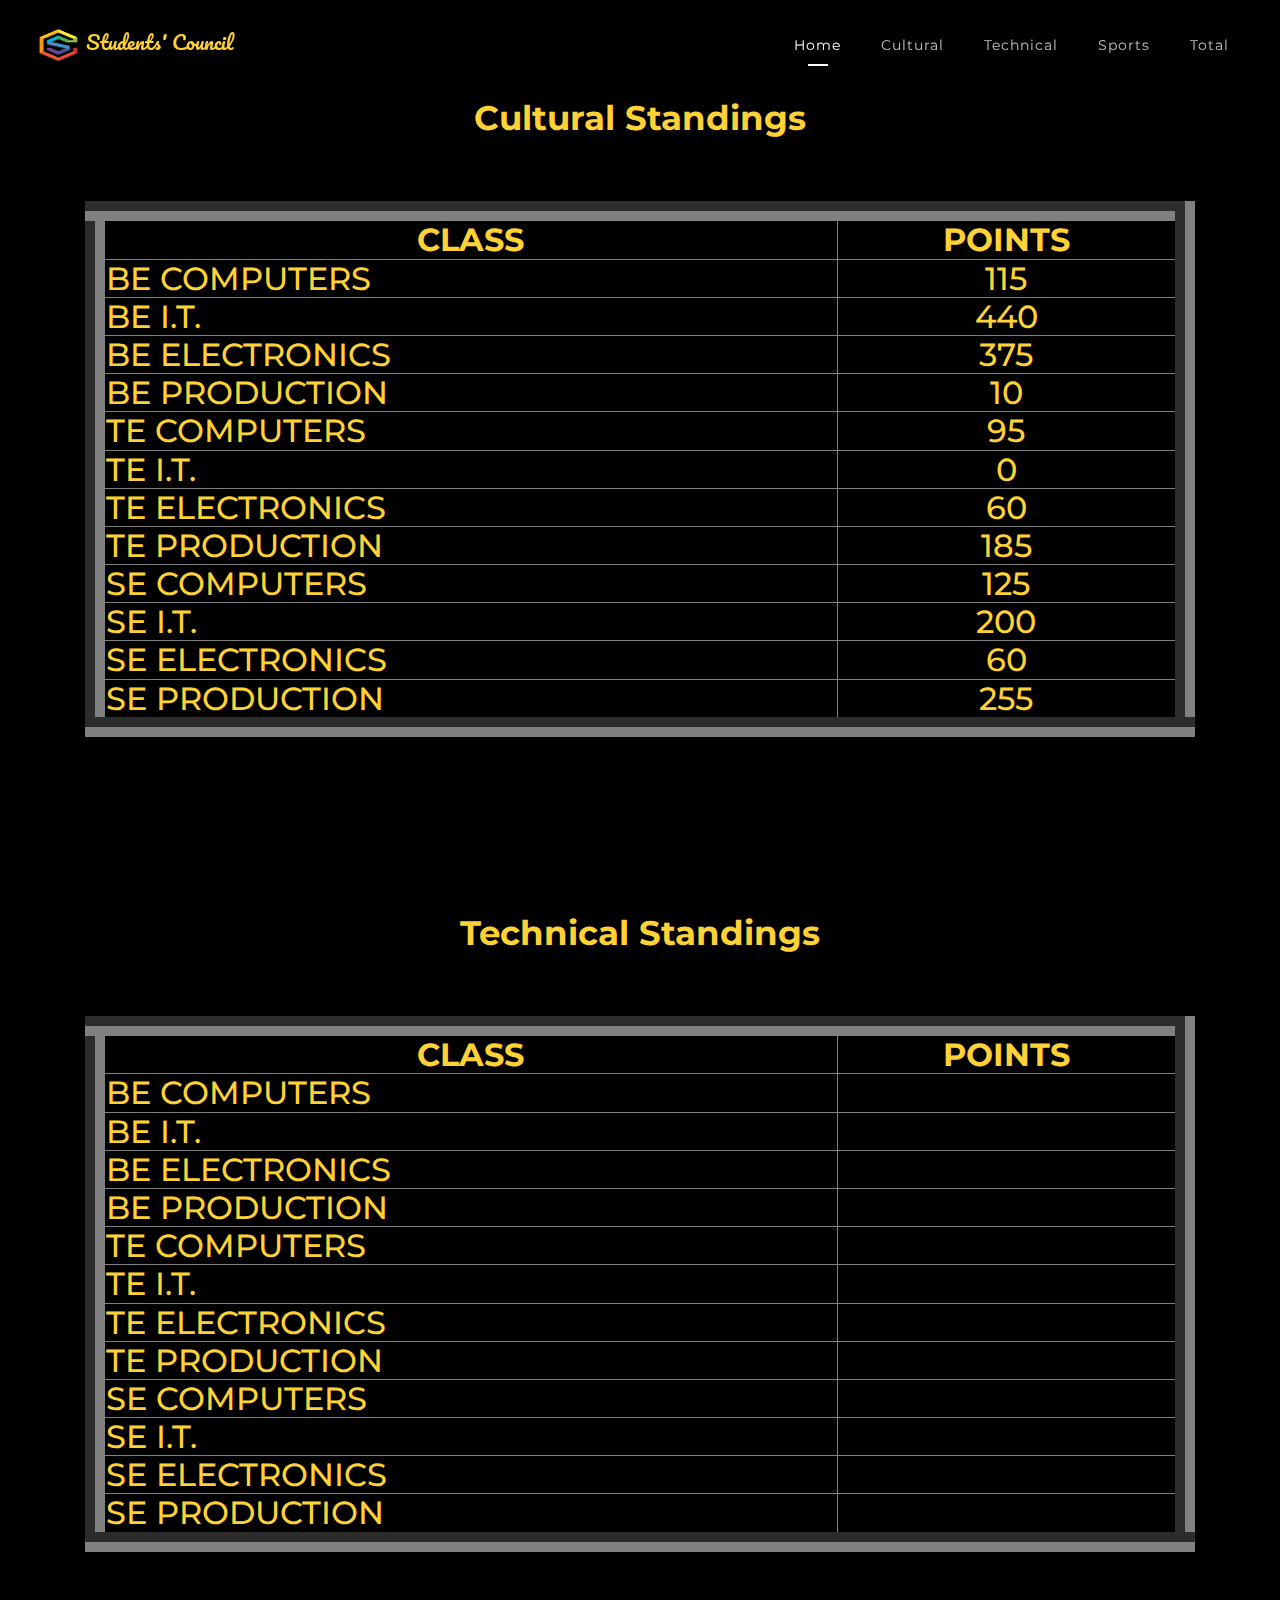
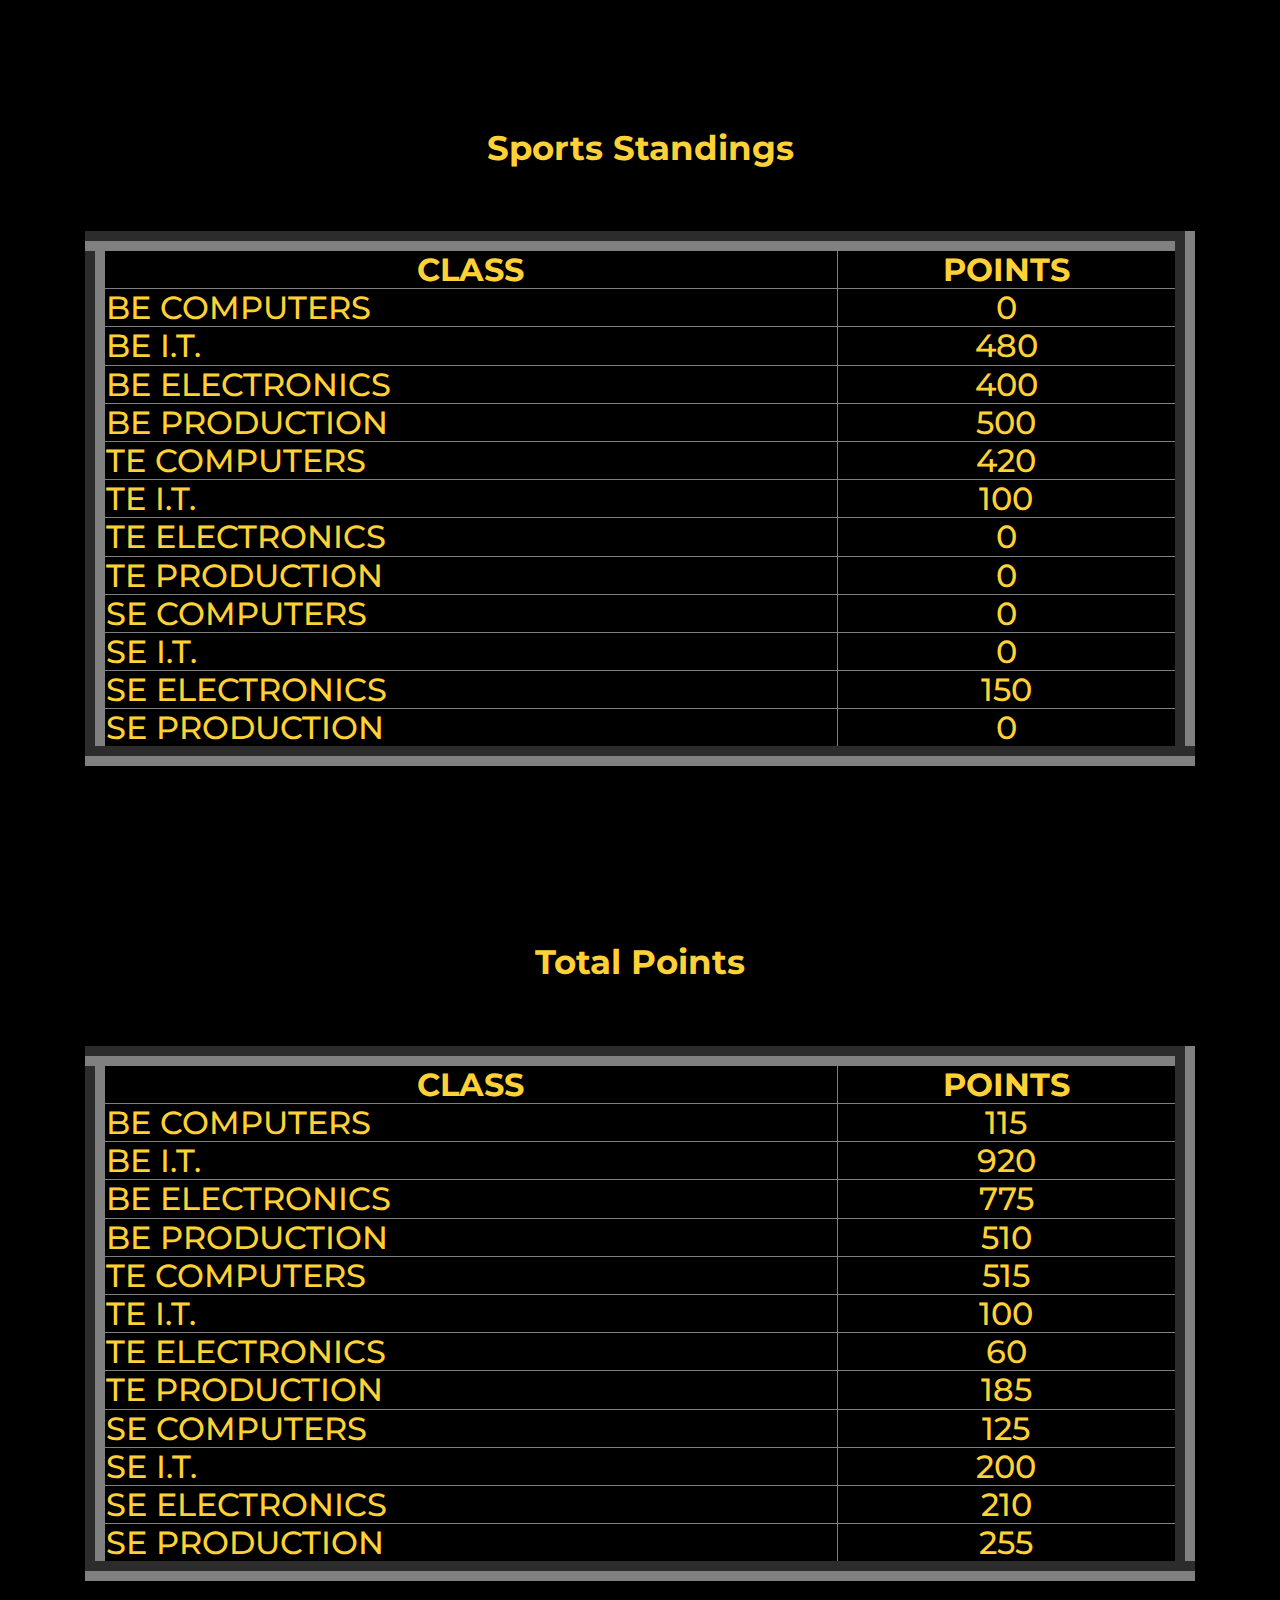
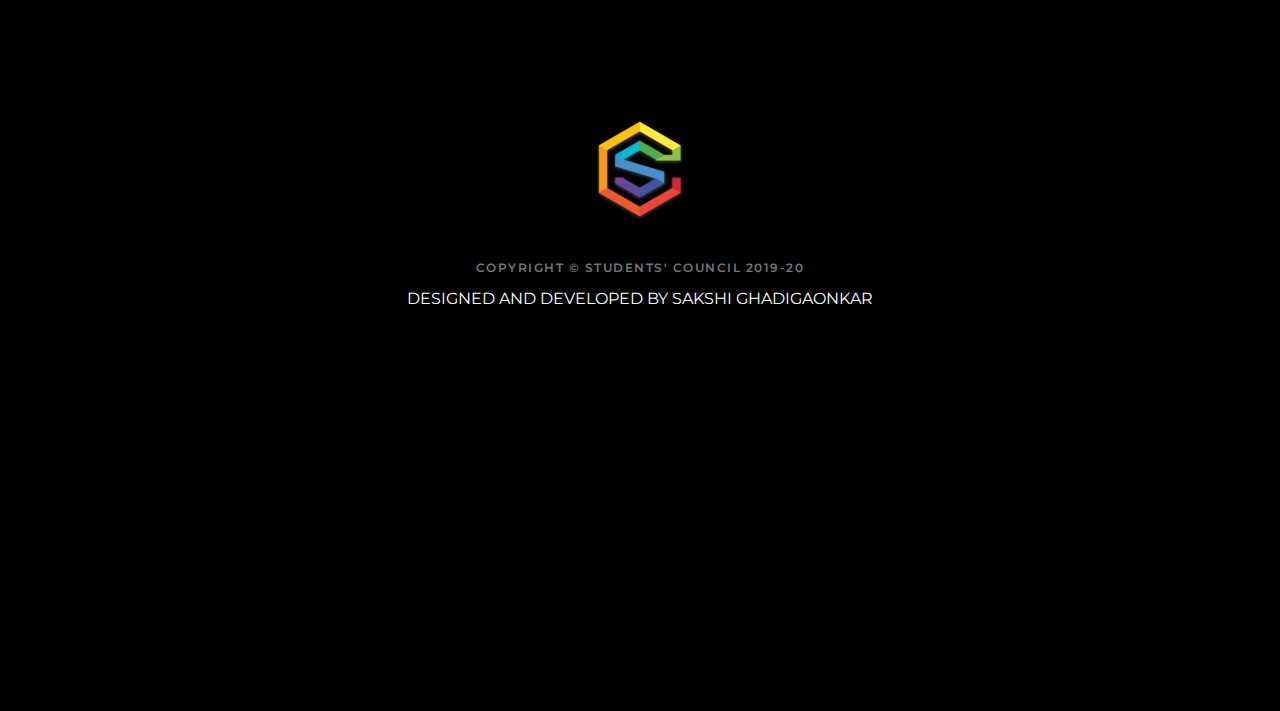
<file: score.html>
<!DOCTYPE html>
<html lang="en">

<head>
    <meta charset="utf-8">
    <meta name="viewport" content="width=device-width,initial-scale=1,user-scalable=no">
    <meta name="author" content="frcrce">
    <meta name="keyword" content="Good Engineering College in mumbai">
    <meta name="description" content="Fr. Conceicao Rodrigues College of Engineering (CRCE) is a engineering college in Mumbai, India. It is located at Bandstand in Bandra (West). ">
    <title>Score</title>
    <link rel="shortcut icon" href="img/favicon.ico">
    <link rel="stylesheet" href="ionicons/css/ionicons.min.css">
    <link rel="stylesheet" href="bootstrap/css/bootstrap.min.css">
    <link rel="stylesheet" href="css/animate.css">
    <link rel="stylesheet" href="css/stisla.css">
    
    
    <link href="https://fonts.googleapis.com/css?family=Montserrat" rel="stylesheet">
    <link href="https://fonts.googleapis.com/css?family=Pacifico&display=swap" rel="stylesheet">
    <link href="https://fonts.googleapis.com/css?family=Delius+Swash+Caps&display=swap" rel="stylesheet">
    <link href="https://fonts.googleapis.com/css?family=Aladin&display=swap" rel="stylesheet">

</head>


<body>
    <nav class="navbar navbar-expand-lg main-navbar">
        <div class="container-fluid">
            <a class="navbar-brand" href="#">
                  <img src="img/logo.jpg" alt="Logo" width="55px" height="40px"></img><span style="font-family:'Pacifico', cursive; color: #fed136;" >Students' Council</span>     
			  </a>
            <button class="navbar-toggler" type="button" data-toggle="collapse" data-target="#navbarNav" aria-controls="navbarNav" aria-expanded="false" aria-label="Toggle navigation">
			    <span class="navbar-toggler-icon">
			    	<i class="ion-navicon"></i>
			    </span>
			  </button>
            <div class="collapse navbar-collapse" id="navbarNav">
                <div class="mr-auto"></div>
                <ul class="navbar-nav">
                    <li class="nav-item active">
                        <a class="nav-link smooth-link" href="index.html">Home</a>
                    </li>
                    <li class="nav-item">
                            <a class="nav-link smooth-link" href="#blog">Cultural</a>
                        </li>
                   
                    <li class="nav-item">
                        <a class="nav-link smooth-link" href="#tech">Technical</a>
                    </li>
                    <li class="nav-item">
                        <a class="nav-link smooth-link" href="#spo">Sports</a>
                    </li>
                    <li class="nav-item">
                            <a class="nav-link smooth-link" href="#tot">Total</a></li>
                   
                </ul>
                
            </div>
        </div>
    </nav>
    

    <section class="padding bg-grey" id="blog" style="background-color:black">
            <section id="blog">
        <div class="container">
            <h2 class="section-title text-center animated infinite pulse" style="color: #fed136"><b>Cultural Standings</h2></b><br>
        <br>
        <center>
        <h2 style="color: #fed136">
        <table style="width:100%" border="20px">
            <tr>
            <th><center>CLASS</center></th>
                <th><center>POINTS</center></th>
                </tr>
                <tr></h2>
                    <h3 style="color:#fed136">
                    <td>BE COMPUTERS</td>
                    <td><center>115</center></td>
                </tr>
                <tr>
                        <td>BE I.T.</td>
                        <td><center>440</center></td>
                    </tr>
                    <tr>
                            <td>BE ELECTRONICS</td>
                            <td><center>375</center></td>
                        </tr>
                        <tr>
                                <td>BE PRODUCTION</td>
                                <td><center>10</center></td>
                            </tr>
                            <tr>
                                    <td>TE COMPUTERS</td>
                                    <td><center>95</center></td>
                                </tr>
                                <tr>
                                        <td>TE I.T.</td>
                                        <td><center>0</center></td>
                                    </tr>
                                    <tr>
                                            <td>TE ELECTRONICS</td>
                                            <td><center>60</center></td>
                                        </tr>
                                        <tr>
                                                <td>TE PRODUCTION</td>
                                                <td><center>185</center></td>
                                            </tr>
                                            <tr>
                                                    <td>SE COMPUTERS</td>
                                                    <td><center>125</center></td>
                                                </tr>
                                                <tr>
                                                        <td>SE I.T.</td>
                                                        <td><center>200</center></td>
                                                    </tr>
                                                    <tr>
                                                            <td>SE ELECTRONICS</td>
                                                            <td><center>60</center></td>
                                                        </tr>
                                                        <tr>
                                                                <td>SE PRODUCTION</td>
                                                                <td><center>255</center></td>
                                                            </tr>
                    
    
        </table>
        </h3>
    </center>
    
    </div></section>
           

    <section class="padding bg-grey" id="tech" style="background-color:black">
            <section id="blog">
        <div class="container">
            <h2 class="section-title text-center animated infinite pulse" style="color: #fed136"><b>Technical Standings</h2></b><br>
        <br>
        <center>
        <h2 style="color: #fed136">
        <table style="width:100%" border="20px">
            <tr>
            <th><center>CLASS</center></th>
                <th><center>POINTS</center></th>
                </tr>
                <tr></h2>
                    <h3 style="color: #fed136">
                    <td>BE COMPUTERS</td>
                    <td></td>
                </tr>
                <tr>
                        <td>BE I.T.</td>
                        <td></td>
                    </tr>
                    <tr>
                            <td>BE ELECTRONICS</td>
                            <td></td>
                        </tr>
                        <tr>
                                <td>BE PRODUCTION</td>
                                <td></td>
                            </tr>
                            <tr>
                                    <td>TE COMPUTERS</td>
                                    <td></td>
                                </tr>
                                <tr>
                                        <td>TE I.T.</td>
                                        <td></td>
                                    </tr>
                                    <tr>
                                            <td>TE ELECTRONICS</td>
                                            <td></td>
                                        </tr>
                                        <tr>
                                                <td>TE PRODUCTION</td>
                                                <td></td>
                                            </tr>
                                            <tr>
                                                    <td>SE COMPUTERS</td>
                                                    <td></td>
                                                </tr>
                                                <tr>
                                                        <td>SE I.T.</td>
                                                        <td></td>
                                                    </tr>
                                                    <tr>
                                                            <td>SE ELECTRONICS</td>
                                                            <td></td>
                                                        </tr>
                                                        <tr>
                                                                <td>SE PRODUCTION</td>
                                                                <td></td>
                                                            </tr>
                    
    
        </table>
        </h3>
    </center>
    
    </div></section>

    <section class="padding bg-grey" id="spo" style="background-color:black">
            <section id="blog">
        <div class="container">
            <h2 class="section-title text-center animated infinite pulse" style="color: #fed136"><b>Sports Standings</h2></b><br>
        <br>
        <center>
        <h2 style="color: #fed136">
        <table style="width:100%" border="20px">
            <tr>
            <th><center>CLASS</center></th>
                <th><center>POINTS</center></th>
                </tr>
                <tr></h2>
                    <h3 style="color: #fed136">
                    <td>BE COMPUTERS</td>
                    <td><center>0</center></td>
                </tr>
                <tr>
                        <td>BE I.T.</td>
                        <td><center>480</center></td>
                    </tr>
                    <tr>
                            <td>BE ELECTRONICS</td>
                            <td><center>400</center></td>
                        </tr>
                        <tr>
                                <td>BE PRODUCTION</td>
                                <td><center>500</center></td>
                            </tr>
                            <tr>
                                    <td>TE COMPUTERS</td>
                                    <td><center>420</center></td>
                                </tr>
                                <tr>
                                        <td>TE I.T.</td>
                                        <td><center>100</center></td>
                                    </tr>
                                    <tr>
                                            <td>TE ELECTRONICS</td>
                                            <td><center>0</center></td>
                                        </tr>
                                        <tr>
                                                <td>TE PRODUCTION</td>
                                                <td><center>0</center></td>
                                            </tr>
                                            <tr>
                                                    <td>SE COMPUTERS</td>
                                                    <td><center>0</center></td>
                                                   
                                                </tr>
                                                <tr>
                                                        <td>SE I.T.</td>
                                                        <td><center>0</center></td>
                                                    </tr>
                                                    <tr>
                                                            <td>SE ELECTRONICS</td>
                                                            <td><center>150</center></td>
                                                        </tr>
                                                        <tr>
                                                                <td>SE PRODUCTION</td>
                                                                <td><center>0</center></td>
                                                            </tr>
                    
    
        </table>
        </h3>
    </center>
    
    </div></section>

    <section class="padding bg-grey" id="tot" style="background-color:black">
            <section id="blog">
        <div class="container">
            <h2 class="section-title text-center animated infinite pulse" style="color: #fed136"><b>Total Points</h2></b><br>
        <br>
        <center>
        <h2 style="color: #fed136">
        <table style="width:100%" border="20px">
            <tr>
            <th><center>CLASS</center></th>
                <th><center>POINTS</center></th>
                </tr>
                <tr></h2>
                    <h3 style="color:#fed136">
                    <td>BE COMPUTERS</td>
                    <td><center>115</center></td>
                </tr>
                <tr>
                        <td>BE I.T.</td>
                        <td><center>920</center></td>
                    </tr>
                    <tr>
                            <td>BE ELECTRONICS</td>
                            <td><center>775</center></td>
                        </tr>
                        <tr>
                                <td>BE PRODUCTION</td>
                                <td><center>510</center></td>
                            </tr>
                            <tr>
                                    <td>TE COMPUTERS</td>
                                    <td><center>515</center></td>
                                </tr>
                                <tr>
                                        <td>TE I.T.</td>
                                        <td><center>100</center></td>
                                    </tr>
                                    <tr>
                                            <td>TE ELECTRONICS</td>
                                            <td><center>60</center></td>
                                        </tr>
                                        <tr>
                                                <td>TE PRODUCTION</td>
                                                <td><center>185</center></td>
                                            </tr>
                                            <tr>
                                                    <td>SE COMPUTERS</td>
                                                    <td><center>125</center></td>
                                                </tr>
                                                <tr>
                                                        <td>SE I.T.</td>
                                                        <td><center>200</center></td>
                                                    </tr>
                                                    <tr>
                                                            <td>SE ELECTRONICS</td>
                                                            <td><center>210</center></td>
                                                        </tr>
                                                        <tr>
                                                                <td>SE PRODUCTION</td>
                                                                <td><center>255</center></td>
                                                            </tr>
                    
    
        </table>
        </h3>
    </center>
    
    </div></section>
           

           

           

    <!-- Contact -->
    <footer>
   
        <div class="container">
            <figure>
                <img src="img/logo.jpg" alt="Logo">
            </figure>
            <p>
                Copyright &copy; STUDENTS' COUNCIL 2019-20 <br><center>DESIGNED AND DEVELOPED BY       SAKSHI GHADIGAONKAR</center>
            </p>
        </div>
    </footer>

    <script src="https://ajax.googleapis.com/ajax/libs/jquery/2.1.3/jquery.min.js"></script>
    <script src="bootstrap/js/bootstrap.min.js"></script>
    <script src="js/jquery.easeScroll.js"></script>
    <script src="js/stisla.js"></script>
    <script src="js/particles.min.js"></script>
    <script src="js/stats.js"></script>
    <script src="js/app.js"></script>
</body>

</html>
</file>
<file: css/stisla.css>
/*reset*/
html, body {
	height: 100% !important;
}

.navbar-toggler {
	border-color: #fff;
	color: #fff;
}

.navbar-toggler i {
	font-size: 30px;
}

.row.col-spacing {
	margin-left: -25px;
	margin-right: -25px;
}

.row.col-spacing [class^="col-"] {
	padding-left: 25px;
	padding-right: 25px;
}

.overlay {
	background-color: #000;
	opacity: .85;
	position: absolute;
	top: 0;
	left: 0;
	width: 100%;
	height: 100%;
}

/*article read*/
.article-read {
	display: none;
	position: fixed;
	top: 0;
	left: 0;
	width: 100%;
	height: 100%;
	background-color: #fff;
	padding: 20px;
	z-index: 99999;
	overflow: auto;
}

.article-read .article-read-inner {
	position: absolute;
	left: 50%;
	transform: translate(-50%, 0);
	-moz-transform: translate(-50%, 0);
	-webkit-transform: translate(-50%, 0);
	-ms-transform: translate(-50%, 0);
	-o-transform: translate(-50%, 0);
	padding: 50px 0 100px 0;
	width: 70%;
}

.article-read .article-back {
	margin-bottom: 30px;
}

.article-read .article-back .btn {
	border-color: #999;
	color: #999;
	text-transform: uppercase;
	font-weight: 800;
	border-radius: 30px;
	-webkit-border-radius: 30px;
	-moz-border-radius: 30px;
	-ms-border-radius: 30px;
	-o-border-radius: 30px;
	padding: 10px 25px;
	cursor: pointer;
	font-size: 14px;
}

.article-read .article-back .btn i {
	margin-right: 5px;
}

.article-read .article-back .btn:hover {
	background-color: #000;
	color: #fff;
}

.article-read .article-title {
	font-size: 30px;
	font-weight: 800;
}

.article-read .article-metas {
	display: inline-block;
	width: 100%;
	margin-bottom: 10px;
}

.article-read .article-metas .meta {
	float: left;
	padding-right: 15px;
	font-size: 12px;
	text-transform: uppercase;
	color: #999;
	letter-spacing: 1px;
}

.article-read .article-picture {
	width: 100%;
	margin-bottom: 20px;
}

.article-read .article-picture img {
	width: 100%;
}

.article-read .article-content {
	line-height: 28px;
}
/*navbar*/
.navbar.main-navbar {
	position: fixed;
	width: 100%;
	padding-top: 25px;
	padding-bottom: 25px;
	z-index: 1;
}

.navbar.main-navbar.bg-dark {
	background-color: #000 !important;
}

.navbar.main-navbar .navbar-brand {
	width: 110px;
	padding: 0;
	line-height: 0;
}



.navbar.main-navbar .nav-link {
	color: #fff;
	padding: 0 20px;
	font-size: 14px;
	letter-spacing: 1px;
	color: rgba(255,255,255,.75);
	position: relative;
	transition: all .5s;
	-webkit-transition: all .5s;
	-o-transition: all .5s;
	-ms-transition: all .5s;
}

.navbar.main-navbar .nav-link:after {
	content: ' ';
	position: absolute;
	bottom: -10px;
	left: 50%;
	transform: translateX(-50%);
	-moz-transform: translateX(-50%);
	-webkit-transform: translateX(-50%);
	-o-transform: translateX(-50%);
	-ms-transform: translateX(-50%);
	height: 2px;
	width: 0;
	background-color: #fff;
	transition: all .5s;
	-webkit-transition: all .5s;
	-o-transition: all .5s;
	-ms-transition: all .5s;
}

.navbar.main-navbar .nav-link:hover {
	color: #fff;
}

.navbar.main-navbar .nav-link:hover:after {
	width: 20px;
}

.navbar.main-navbar .nav-item.active .nav-link {
	color: #fff;
}

.navbar.main-navbar .nav-item.active .nav-link:after {
	width: 20px;
}

.navbar.main-navbar .form-inline {
	margin-left: 15px;
}

.navbar.main-navbar .form-inline .btn {
	border-radius: 30px;
	-webkit-border-radius: 30px;
	-moz-border-radius: 30px;
	-ms-border-radius: 30px;
	-o-border-radius: 30px;
	border-width: 2px;
	padding-left: 20px;
	padding-right: 20px;
	font-size: 14px;
	letter-spacing: 1px;
	background-color: transparent;
	border-color: #fff;
}

.navbar.main-navbar .form-inline .btn:hover {
	background-color: #fff;
	color: #000;
	opacity: 1;
}

/*hero*/
#particles-js {
  position: absolute;
  width: 100%;
  height: 100%;
}
.hero {
	height: 100%;
	color: #fff;
	position: relative;
}

.hero .text {
	position: absolute;
	top: 60%;
	left: 300px;
	right: 300px;
	transform: translateY(-60%);
	-webkit-transform: translateY(-60%);
	-moz-transform: translateY(-60%);
	-o-transform: translateY(-60%);
	-ms-transform: translateY(-60%);
	z-index: 1;
	text-align: center;
}

.hero .text h1 {
	margin: 0;
	font-size: 64px;
	font-weight: 300;
	letter-spacing: .5px;
	line-height: 1.3em;
}

.hero .text h1 .bold {
	font-weight: 600;
}

.hero .text p.lead {
	margin-bottom: 20px;
	text-transform: uppercase;
	letter-spacing: 1.5px;
	line-height: 0;
	font-size: 16px;
}

.hero .cta {
	margin-top: 40px;
}

.hero .cta .btn {
	padding: 15px 20px;
	text-transform: uppercase;
	font-size: 12px;
	letter-spacing: 1.3px;
	font-weight: 600;
}

.hero .cta .btn.btn-primary {
	border-radius: 30px;
	-webkit-border-radius: 30px;
	-moz-border-radius: 30px;
	-o-border-radius: 30px;
	-ms-border-radius: 30px;
	padding-left: 30px;
	padding-right: 30px;
}

.hero .cta .btn.btn-link {
	color: #fff;
}

.hero .cta .btn.btn-link i {
	margin-right: 5px;
}

.hero .cta .link {
	margin-top: 15px;
}

.hero .cta .link a {
	color: #fff;
	font-size: 12px;
	text-decoration: underline;
	text-transform: none;
	color: #999;
	font-weight: 600;
	letter-spacing: .3px;
}

/*section*/
section {
	position: relative;
}

section.bg-grey {
	background-color: #f9f9f9;
}

section.bg-reverse {
	background-color: #000;
}

section.bg-overlay {
	background-color: rgba(0,0,0,0.85);
}

section.padding {
	padding: 100px 0;
}

section#blog {
	padding-bottom: 70px;
}

section .section-title {
	font-size: 34px;
}

section .section-lead {
	font-size: 18px;
	font-weight: 200;
	margin-top: 15px;
}

section .section-body {
	margin-top: 60px;
}

section.callout {
	padding: 50px 0;
}

section.callout .cta {
	text-align: right;
}

section.callout .cta .btn {
	padding: 15px 35px;
	text-transform: uppercase;
	font-weight: 800;
	letter-spacing: 2px;
	border-radius: 0;
	-webkit-border-radius: 0;
	-o-border-radius: 0;
	-ms-border-radius: 0;
	-moz-border-radius: 0;
	border-width: 2px;
	border-color: #000;
	color: #000;
}

section.callout .cta .btn:hover {
	background-color: #000;
	color: #fff;
}

section.callout h3 {
	margin: 0;
}

/*list*/
.list-item {
	display: flex;
	display: -webkit-flex;
	width: 100%;
}

.list-item.no-spacing {
	padding-bottom: 0;
}

.list-item .icon,
.list-item .desc {
	flex: 1;
	-webkit-flex: 1;
}

.list-item .icon {
	flex: 0 0 65px;
	-webkit-flex: 0 0 65px;
	font-size: 45px;
	line-height: 0;
	color: #ccc;
}

.list-item .desc h2 {
	font-size: 16px;
	text-transform: uppercase;
	font-weight: 800;
	letter-spacing: .5px;
	margin-bottom: 10px;
}

.list-item .desc p {
	line-height: 28px;
	font-size: 16px;
	margin-bottom: 0;
}

.list-item .desc .more {
	display: inline-block;
	margin-top: 10px;
}

/*article*/
article.card {
	border: none;
	box-shadow: 0 0 40px rgba(0,0,0,.05);
	-webkit-box-shadow: 0 0 40px rgba(0,0,0,.05);
	-moz-box-shadow: 0 0 40px rgba(0,0,0,.05);
	-ms-box-shadow: 0 0 40px rgba(0,0,0,.05);
	-o-box-shadow: 0 0 40px rgba(0,0,0,.05);
	margin-bottom: 60px;
}

article.card .card-img-top {
	height: 100%;
}

article.card .card-title {
	font-size: 20px;
	line-height: 28px;
}

article.card .card-title a {
	color: #000;
	text-decoration: none;
}

article.card .card-title a:hover {
	opacity: .8;
}

article.card .card-text {
	
	color: #666;
	line-height: 26px;
}

article.card .card-subtitle {
	font-size: 14px;
	color: #666;
}

article.card .card-subtitle a {
	color: #666;
	border-bottom: 1px dotted #666;
	text-decoration: none;
}

article.card .card-more {
	text-transform: uppercase;
	font-weight: 800;
	text-transform: 2px;
	color: #000;
	display: inline-block;
	margin-top: 10px;
	font-size: 14px;
}

article.card .card-more i {
	margin-left: 5px;
}

/*projects*/
.projects-picture {
	width: 250px;
	margin: 0 auto;
}

.projects-picture img {
	width: 100%;
}

.projects-details {
	color: #fff;
}

.projects-details .projects-badge {
	padding: 6px 14px;
	border: 2px solid #fff;
	color: #fff;
	text-transform: uppercase;
	font-size: 10px;
	font-weight: 800;
	letter-spacing: 2px;
	margin-bottom: 20px;
	display: inline-block;
}

.projects-details .projects-title {
	line-height: 45px;
}

.projects-details .projects-description {
	line-height: 28px;
	margin-top: 20px;
	color: #999;
}

.projects-details .projects-cta {
	margin-top: 40px;
}

.projects-details .projects-cta .btn-primary {
	background-color: #fff;
	border-radius: 0;
	-webkit-border-radius: 0;
	-moz-border-radius: 0;
	-ms-border-radius: 0;
	-o-border-radius: 0;
	color: #000;
	border-color: #fff;
	padding: 13px 20px;
	text-transform: uppercase;
	font-weight: 800;
}

.projects-details .projects-cta .btn-primary:hover {
	background-color: transparent;
	color: #fff;
}

.projects-details .projects-cta .btn-link {
	color: #999;
}

/*contact*/
.contact-text {
	line-height: 28px;
}

.contact-icon {
	margin: 0;
	margin-bottom: 30px;
	padding: 0;
	float:center;
}

.contact-icon li {
	display: inline-block;
	width: 100%;
	margin-bottom: 7px;
}

.contact-icon i {
	font-size: 26px;
	width: 40px;
	float: center;
}

.contact-icon div {

        margin-left:35px;
}

/*footer*/

footer {
	padding: 50px 0 20px 0;
	text-align: center;
	background-color: #000;
	color: #fff;
}

footer figure {
	width: 120px;
	margin: 0 auto;
	margin-bottom: 30px;
}

footer figure img {
	width: 100%;
}

footer p {
	font-weight: 600;
	letter-spacing: 1.5px;
	font-size: 12px;
	color: #777;
	margin-bottom: 10px;
	text-transform: uppercase;
}

footer i {
	color: #ff0000;
}

@media screen and (max-width: 768px) {
	.hero .text {
		left: 20px;
		right: 20px;
	}
	.navbar.main-navbar .navbar-collapse {
		margin-top: 20px;
		margin-bottom: 20px;
	}
	.navbar.main-navbar .navbar-nav .nav-item a {
		display: inline-block;
		padding: 10px 0;
	}
	.navbar.main-navbar .navbar-nav .nav-item a:after {
		display: none;
	}
	.navbar.main-navbar .form-inline {
		margin-left: 0;
	}
}

@media screen and (max-width: 576px) {
	.hero .text h1 {
		font-size: 34px;
	}
	.hero .text p.lead {
		line-height: normal;
	}
	.projects-picture {
		margin-bottom: 40px;
	}
	.maps {
		margin-bottom: 40px;
		width: 100%;
		height: 250px;
	}
	section.callout .text {
		text-align: center;
		margin-bottom: 20px;
	}
	section.callout .cta {
		text-align: center;
	}
	.row.col-spacing {
		margin-left: -15px;
		margin-right: -15px;
	}
	.row.col-spacing [class^="col-"] {
		padding-left: 15px;
		padding-right: 15px;
	}
	.list-item {
		padding-bottom: 40px;
	}
}

@media screen and (max-width: 320px) {
	.article-read .article-read-inner {
		width: 80%;
	}
}

html, body {
    font-family: 'Montserrat', sans-serif;
}
/* Style the buttons that are used to open and close the accordion panel */
.accordion {
    background-color: #eee;
    color: #444;
    cursor: pointer;
    padding: 18px;
    width: 100%;
    text-align: left;
    border: none;
    outline: none;
    transition: 0.4s;
}

/* Style the accordion panel. Note: hidden by default */
.panel {
    padding: 0 18px;
    background-color: white;
    max-height: 0;
    overflow: hidden;
    transition: max-height 0.2s ease-out;
}
</file>
